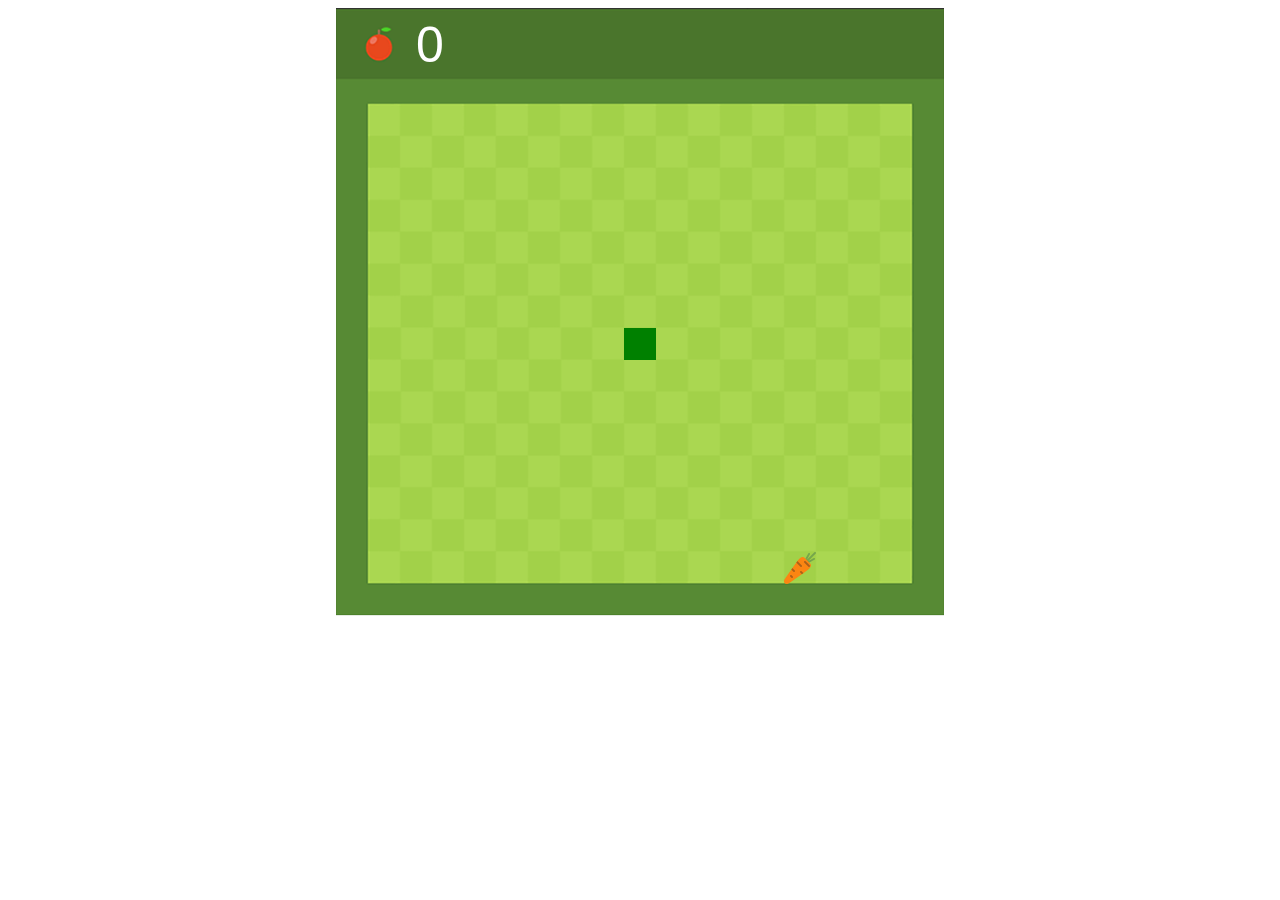
<file: snakeGame/index.html>
<!DOCTYPE html>
<html lang="en">
<head>
    <meta charset="UTF-8">
    <meta http-equiv="X-UA-Compatible" content="IE=edge">
    <meta name="viewport" content="width=device-width, initial-scale=1.0">
    <title>Document</title>
    <link rel="stylesheet" href="./css/style.css">
</head>
<body>

    <canvas id="game" width="608" height="608"></canvas>
    
</body>
<script src="./app.js"></script>
</html>
</file>
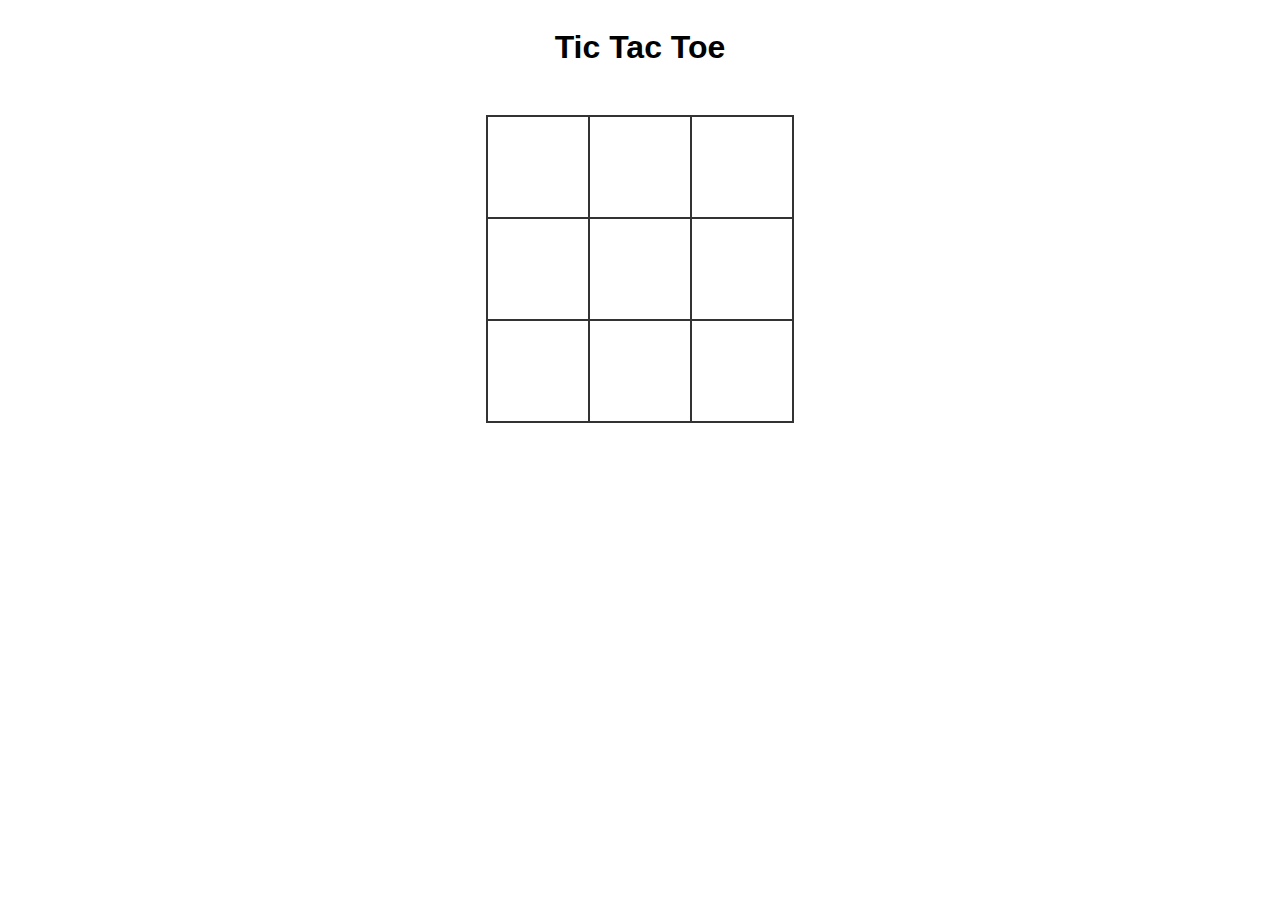
<file: tic-tac-toe/index.html>
<!DOCTYPE html>
<html lang="en">
<head>
    <meta charset="UTF-8">
    <meta http-equiv="X-UA-Compatible" content="IE=edge">
    <meta name="viewport" content="width=device-width, initial-scale=1.0">
    <title>Document</title>
    <link rel="stylesheet" href="./css/style.css">
</head>
<body>
    <section>
        <h1 class="game--title">Tic Tac Toe</h1>
        <div class="game--container">
            <div data-cell-index="0" class="cell"></div>
            <div data-cell-index="1" class="cell"></div>
            <div data-cell-index="2" class="cell"></div>
            <div data-cell-index="3" class="cell"></div>
            <div data-cell-index="4" class="cell"></div>
            <div data-cell-index="5" class="cell"></div>
            <div data-cell-index="6" class="cell"></div>
            <div data-cell-index="7" class="cell"></div>
            <div data-cell-index="8" class="cell"></div>
        </div>
    </section>
    
</body>
<script src="./app.js"></script>
</html>
</file>
<file: snakeGame/css/style.css>
body{
    font-family: Arial, Helvetica, sans-serif;
    font-size: 16px;
    line-height: 1.3em;
    display: flex;
    justify-content: center;
    align-items: center;
}
.container{
    max-width: 1200px;
    padding: 0 15px;
    margin: 0 auto;
}

.modal {
    width: 300px;
    height: 200px;
    background: rgba(0, 0, 0, 0.5);
    border-radius: 20px;
    position: absolute;
    display: flex;
    justify-content: center;
    align-items: center;
}

button {
    font-size: 20px;
    background: rgb(164, 93, 231);
    border-radius: 10px;
    width: 100px;
    height: 50px;
}
</file>
<file: tic-tac-toe/css/style.css>
body {
    font-family: "Arial", sans-serif;
    display: flex;
    justify-content: center;
    align-items: center;
}
section {
    text-align: center;
}
.game--container {
    display: grid;
    grid-template-columns: repeat(3, auto);
    width: 306px;
    margin: 50px auto;
}
.cell {
    font-family: "Permanent Marker", cursive;
    width: 100px;
    height: 100px;
    box-shadow: 0 0 0 1px #333333;
    border: 1px solid #333333;
    cursor: pointer;
    line-height: 100px;
    font-size: 60px;
}


.modal {
    width: 300px;
    height: 200px;
    background: rgba(0, 0, 0, 0.5);
    color: rgb(247, 243, 0);
    font-size: 24px;
    border-radius: 20px;
    position: absolute;
    display: flex;
    flex-direction: column;
    justify-content: center;
    align-items: center;
    text-align: center;
}

button {
    font-size: 20px;
    background: rgb(164, 93, 231);
    border-radius: 10px;
    width: 100px;
    height: 50px;
}
</file>
